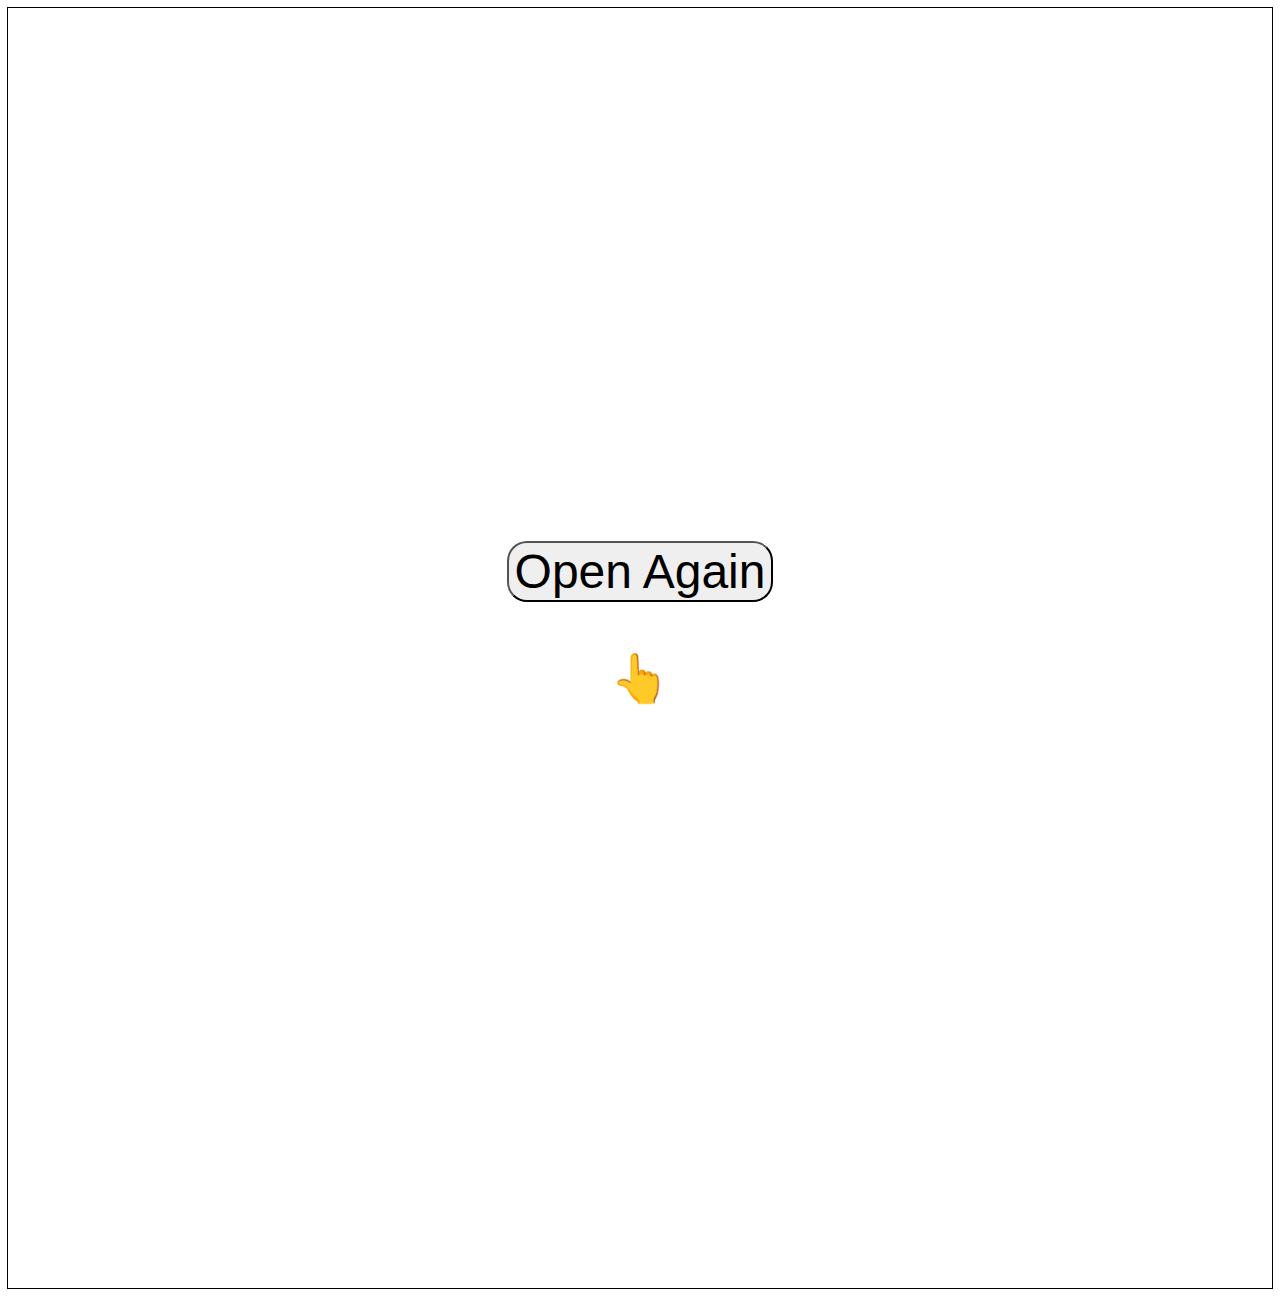
<file: index.html>
<!DOCTYPE html>
<html lang="en">
<head>
    <meta charset="UTF-8">
    <meta name="viewport" content="width=device-width, initial-scale=1.0">
    <title>Secret Message</title>
</head>
<body>
    <div class="container" style="height: 100vmax; padding: 0; margin: 0; outline: solid 1px black; display: flex; font-size: 3em; flex-direction: column; justify-content: center; align-items: center;">
        <a href="./main.html"><button id="open" style="font-size: 1em; border-radius: 20px;">Open Again</button></a>
        <p>👆</p>
    </div>
</body>
</html>
</file>
